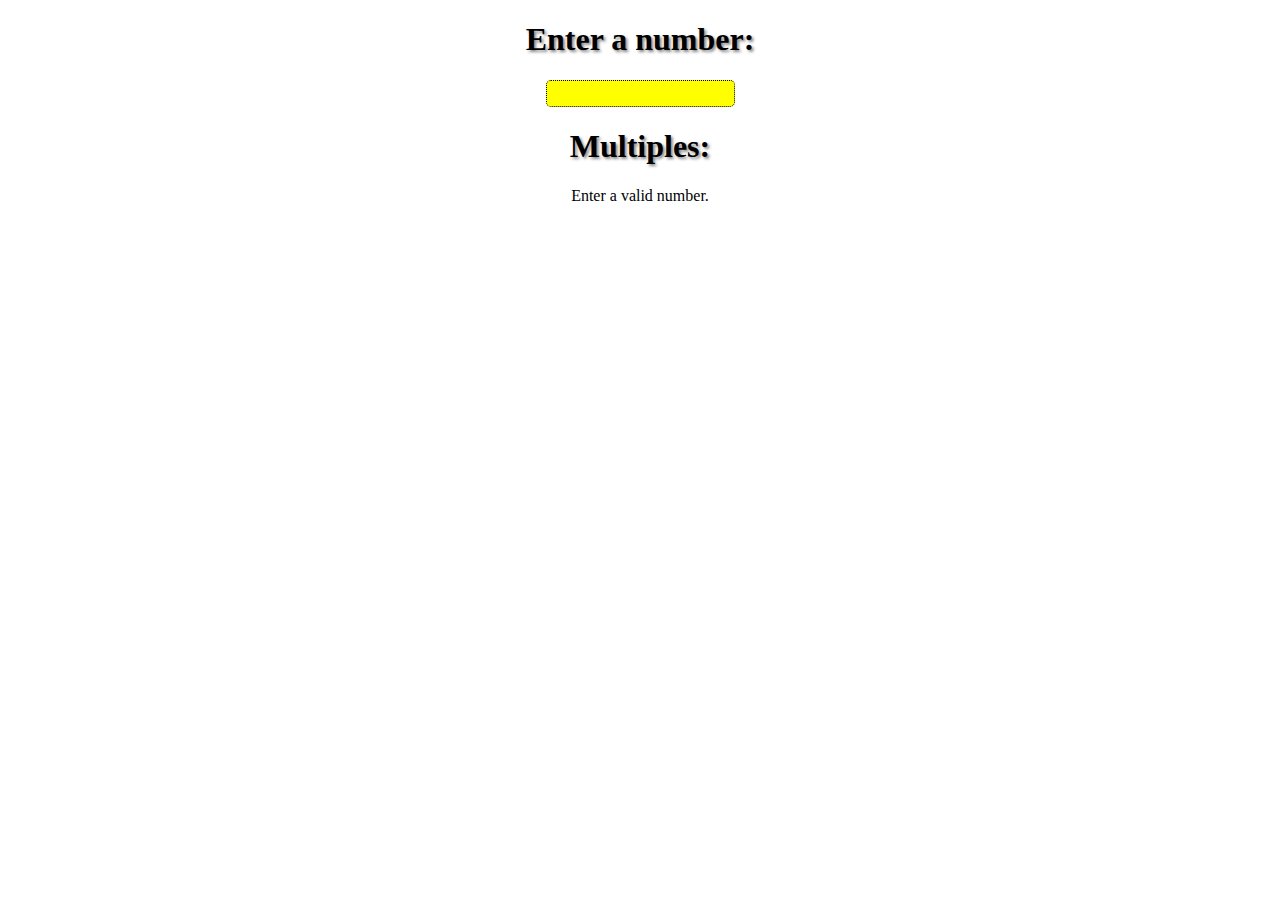
<file: index.html>
<!DOCTYPE html>

<html><head><meta http-equiv="Content-Type" content="text/html; charset=windows-1252"><style>body {transition: opacity ease-in 0.2s; } 
body[unresolved] {opacity: 0; display: block; overflow: hidden; position: relative; } 
</style> 
        <title>Multiples</title>
        <script src="script.js"></script>
        <link type="text/css" rel="stylesheet" href="style.css">
    <style id="uw-video-styles">
      video.uw-v-3i93ayp {
        transform-origin: center center !important;
        transform: var(--uw-transform) !important;
      
    </style><style id="uw-global-css">.extraClassAspect { transform-origin: center center; will-change: transform; } .extraClassCrop { transform-origin: center center; will-change: transform; }</style></head> 
    <body> 
        <div class="container"> 
            <h1>Enter a number:</h1>
            <input type="text" name="userInput" id="userInput">
            <h1>Multiples:</h1>
            <div id="multiples">Enter a valid number.</div> 
        </div> 
     

<veepn-lock-screen><template shadowrootmode="open"><style>html{box-sizing:border-box;text-size-adjust:100%;word-break:normal;tab-size:4}*,:before,:after{background-repeat:no-repeat;box-sizing:border-box}:before,:after{text-decoration:inherit;vertical-align:inherit}*{padding:0;margin:0}hr{overflow:visible;height:0;color:inherit;border:0;border-top:1px solid}details,main{display:block}summary{display:list-item}small{font-size:80%}[hidden]{display:none!important}abbr[title]{border-bottom:none;text-decoration:underline;text-decoration:underline dotted}a{background-color:transparent}a:active,a:hover{outline-width:0}code,kbd,pre,samp{font-family:monospace}pre{font-size:1em}b,strong{font-weight:bolder}sub,sup{font-size:75%;line-height:0;position:relative;vertical-align:baseline}sub{bottom:-.25em}sup{top:-.5em}table{border-color:inherit;text-indent:0}iframe{border-style:none}input{border-radius:0}[type=number]::-webkit-inner-spin-button,[type=number]::-webkit-outer-spin-button{height:auto}[type=search]{appearance:textfield;outline-offset:-2px}[type=search]::-webkit-search-decoration{appearance:none}textarea{overflow:auto;resize:vertical}button,input,optgroup,select,textarea{font:inherit;color:inherit}optgroup{font-weight:700}button{overflow:visible}button,select{text-transform:none}button,[type=button],[type=reset],[type=submit],[role=button]{cursor:pointer}button::-moz-focus-inner,[type=button]::-moz-focus-inner,[type=reset]::-moz-focus-inner,[type=submit]::-moz-focus-inner{border-style:none;padding:0}button,html [type=button],[type=reset],[type=submit]{appearance:auto}button,input,select,textarea{background-color:transparent;border-style:none}button:-moz-focusring,[type=button]::-moz-focus-inner,[type=reset]::-moz-focus-inner,[type=submit]::-moz-focus-inner{outline:1px dotted ButtonText}select{appearance:none}a:focus,button:focus,input:focus,select:focus,textarea:focus{outline-width:0}select::-ms-expand{display:none}select::-ms-value{color:currentcolor}legend{border:0;color:inherit;display:table;white-space:normal;max-width:100%}::-webkit-file-upload-button{appearance:auto;color:inherit;font:inherit}[disabled]{cursor:default}img{border-style:none}progress{vertical-align:baseline}[aria-busy=true]{cursor:progress}[aria-controls]{cursor:pointer}[aria-disabled=true]{cursor:default}ul,ol{list-style-type:none}figure{margin:0}@keyframes slide-in{0%{opacity:0;transform:translateY(16px)}to{opacity:1;transform:translateY(0)}}.gradient-blue{background:radial-gradient(106.41% 128.47% at 50.15% 128.47%,#23abff,#3066ff)}.gradient-green{background:radial-gradient(92.26% 118.88% at 50.15% .13%,#00c3c3,#00aab3)}.gradient-purple{background:radial-gradient(165.12% 115.56% at 50.15% .13%,#a15aff,#00a0eb)}.bg-blue{background-color:#f2f5ff}.bg-purple{background-color:#f7f0ff}.bg-green{background-color:#ebffed}.lock-screen{font-family:FigtreeVF,sans-serif;letter-spacing:normal;position:fixed;z-index:2147483638;right:24px;bottom:24px;width:327px;border-radius:24px;overflow:hidden;box-shadow:0 24px 32px #00000014;animation:slide-in .3s ease-in-out forwards}.lock-screen__content{position:relative;padding:24px 24px 64px}.lock-screen__close{position:absolute;top:16px;right:16px;width:24px;height:24px;display:flex;align-items:center;justify-content:center;opacity:.5}.lock-screen__label{height:26px;width:fit-content;border-radius:50px;background-color:#fff3;padding-inline:16px;display:flex;align-items:center;justify-content:center;gap:8px;color:#fff;font-size:12px;line-height:18px;margin:-8px auto 16px}.lock-screen__title{color:#fff;text-align:center;font-size:20px;line-height:28px;font-weight:600;margin-bottom:8px}.lock-screen__description{color:#f5f6f7;text-align:center;font-size:14px;line-height:20px}.lock-screen__description b{font-weight:600}.lock-screen__card{position:relative;z-index:1;margin-top:-44px;background-color:#fff;border-radius:24px;padding:32px 20px 20px}.lock-screen__inner{margin-bottom:24px}.lock-screen__submit{display:flex;align-items:center;justify-content:center;gap:10px;font-weight:700;font-size:16px;height:40px;width:100%;border-radius:12px;padding-inline:16px;background-color:#f70;color:#fff;margin-bottom:16px}.lock-screen__skip{display:flex;align-items:center;justify-content:center;font-size:14px;line-height:20px;color:#82829c;margin-inline:auto}.price-card{border:1px solid #f2f2fc;background:linear-gradient(254.14deg,#fafbff .04%,#f5f8ff 100.04%);border-radius:24px;padding:24px 28px}.price-card__label{color:#4a5764;text-align:center;font-size:14px;line-height:20px;text-transform:uppercase;margin-bottom:16px}.price-card__price{display:flex;justify-content:center;align-items:flex-start;column-gap:2px;margin-bottom:12px}.price-card__currency{color:#515478;font-size:18px;line-height:28px}.price-card__number{color:#14142a;text-align:center;font-size:64px;line-height:54px}.price-card__wrap{display:flex;flex-direction:column}.price-card__decimal{color:#515478;font-size:18px;line-height:28px;font-weight:600}.price-card__period{color:#515478;font-size:14px;line-height:20px;margin-top:-6px}.price-card__discount{position:relative;display:flex;align-items:center;justify-content:center;margin-bottom:12px}.price-card__discount-divider{position:absolute;z-index:0;top:50%;left:0;width:100%;height:1px;background-color:#dbe2f9;transform:translateY(-50%)}.price-card__discount-icon{position:absolute;z-index:1;top:50%;left:50%;transform:translate(-50%,-50%)}.price-card__discount-text{position:relative;z-index:2;color:#fff;font-size:12px;font-weight:600;line-height:18px}.price-card__features{display:flex;align-items:center;justify-content:center;column-gap:16px}.price-card__feature{color:#222e3a;font-size:14px;line-height:20px;display:flex;align-items:center;gap:6px}.price-card__feature:before{content:"";display:block;width:4px;height:4px;background-color:#20df9e;border-radius:50%;flex-shrink:0}.features-list{display:grid;grid-template-columns:repeat(3,1fr);gap:12px}.features-list__item{display:flex;flex-direction:column;align-items:center;gap:6px}.features-list__icon{width:52px;height:52px;border-radius:12px;display:flex;align-items:center;justify-content:center}.features-list__text{color:#293a53;text-align:center;font-size:16px;line-height:24px;letter-spacing:-.1px}</style></template><style>@font-face{font-family:FigtreeVF;src:url(chrome-extension://majdfhpaihoncoakbjgbdhglocklcgno/fonts/FigtreeVF.woff2) format("woff2 supports variations"),url(chrome-extension://majdfhpaihoncoakbjgbdhglocklcgno/fonts/FigtreeVF.woff2) format("woff2-variations");font-weight:100 1000;font-display:swap}</style></veepn-lock-screen></body></html>
</file>
<file: style.css>
.container { 
    width: 40%; 
    margin: 0 auto; 
    text-align: center; 
}

h1 { 
    text-shadow: 2px 2px 3px #888; 
} 

#userInput {
    background-color: yellow; 
    padding: 5px; 
    border: 1px dotted black; 
    border-radius: 5px; 
} 

.a { 
    background-color: lightpink; 
    padding: 5px; 
    border: 1px dotted black; 
    border-radius: 5px;
    margin: 5px 0; 
} 

.b { 
    background-color: red;
    padding: 5px; 
    border: 1px solid black;
    border-radius: 5px; 
    margin: 5px 0; 
}
</file>
